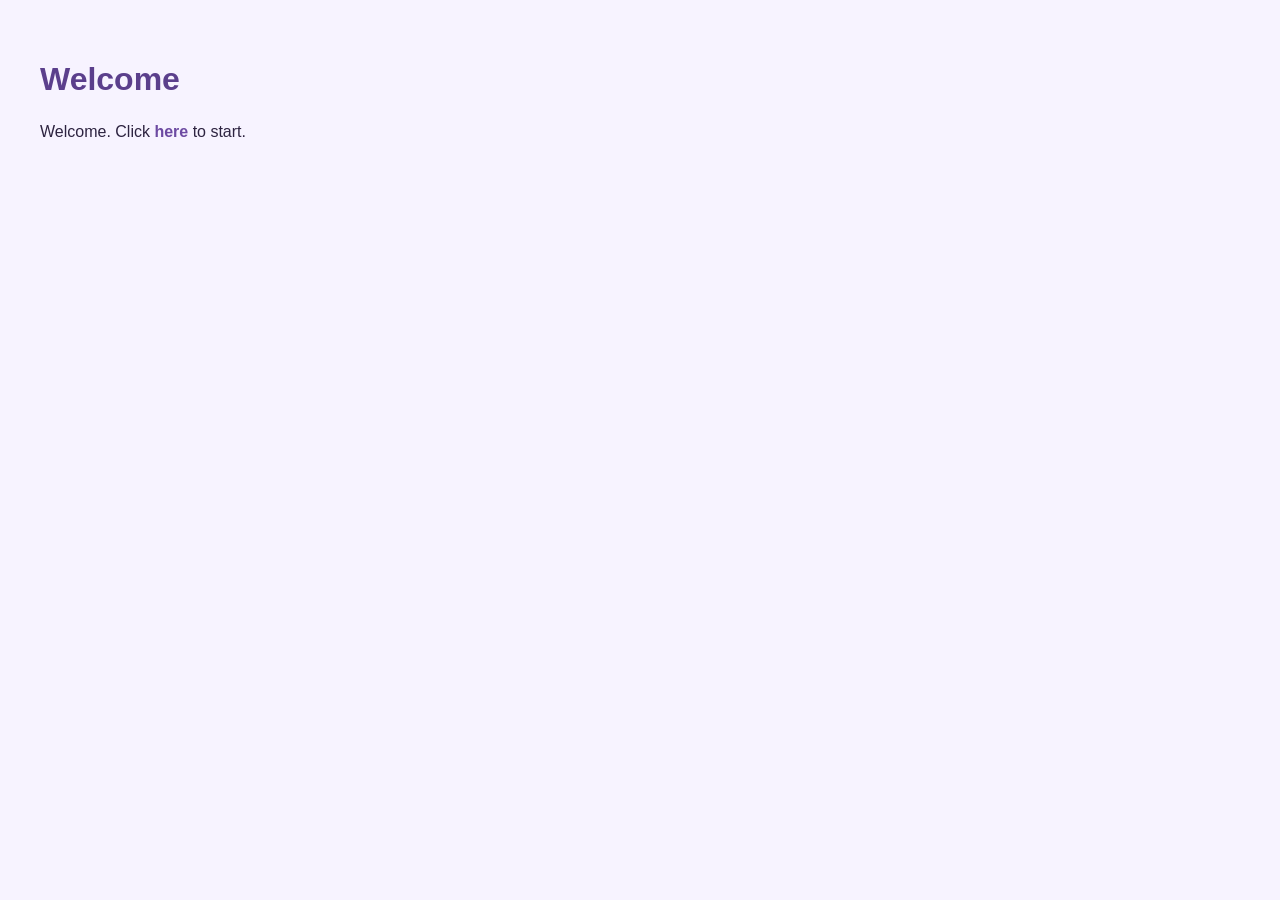
<file: web/index.html>
<!DOCTYPE html>

<html>
    <head>
         <title>Welcome Page</title>
        <meta charset="UTF-8">
        <meta name="viewport" content="width=device-width, initial-scale=1.0">
        
        <link rel="stylesheet" href="Styles/myStyles.css">
    </head>
    <body>
        <h1>Welcome</h1>
        
        <p>
            Welcome.
            Click <a href="menu.html">here</a> to start.
        </p>
    </body>
</html>
</file>
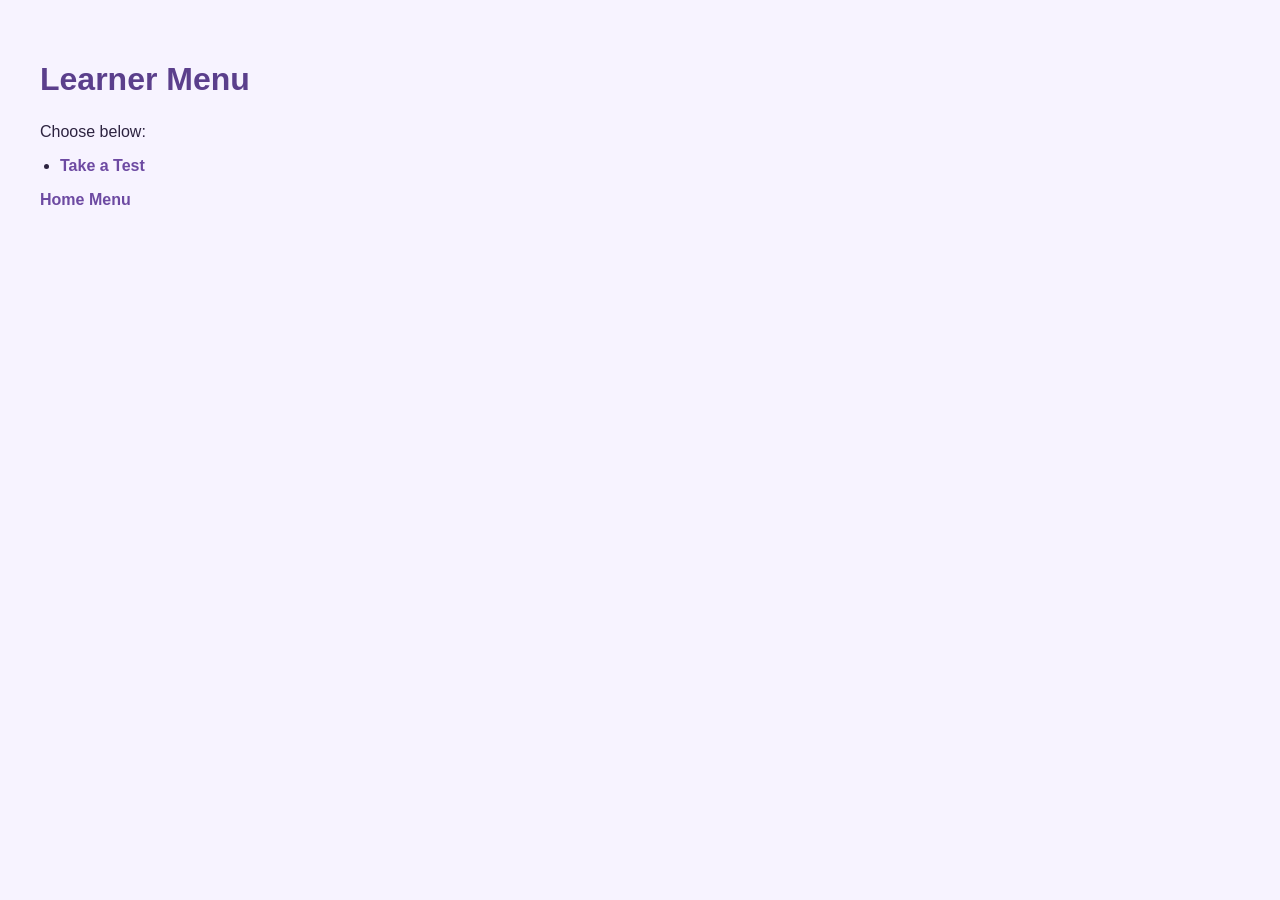
<file: web/learner_menu.html>
<!DOCTYPE html>

<html>
    <head>
        <title>Learner Menu Page</title>
        <meta charset="UTF-8">
        <meta name="viewport" content="width=device-width, initial-scale=1.0">
        <link rel="stylesheet" href="Styles/myStyles.css"> 
    </head>
    <body>
        <h1>Learner Menu</h1>
        <p>
            Choose below:
        </p>
        
        <ul>
            <li><a href="take_test.jsp">Take a Test</a></li>
           
            
        </ul>
        
         <a href="index.html">Home</a>
        <a href="menu.html">Menu</a>

        
    </body>
</html>
</file>
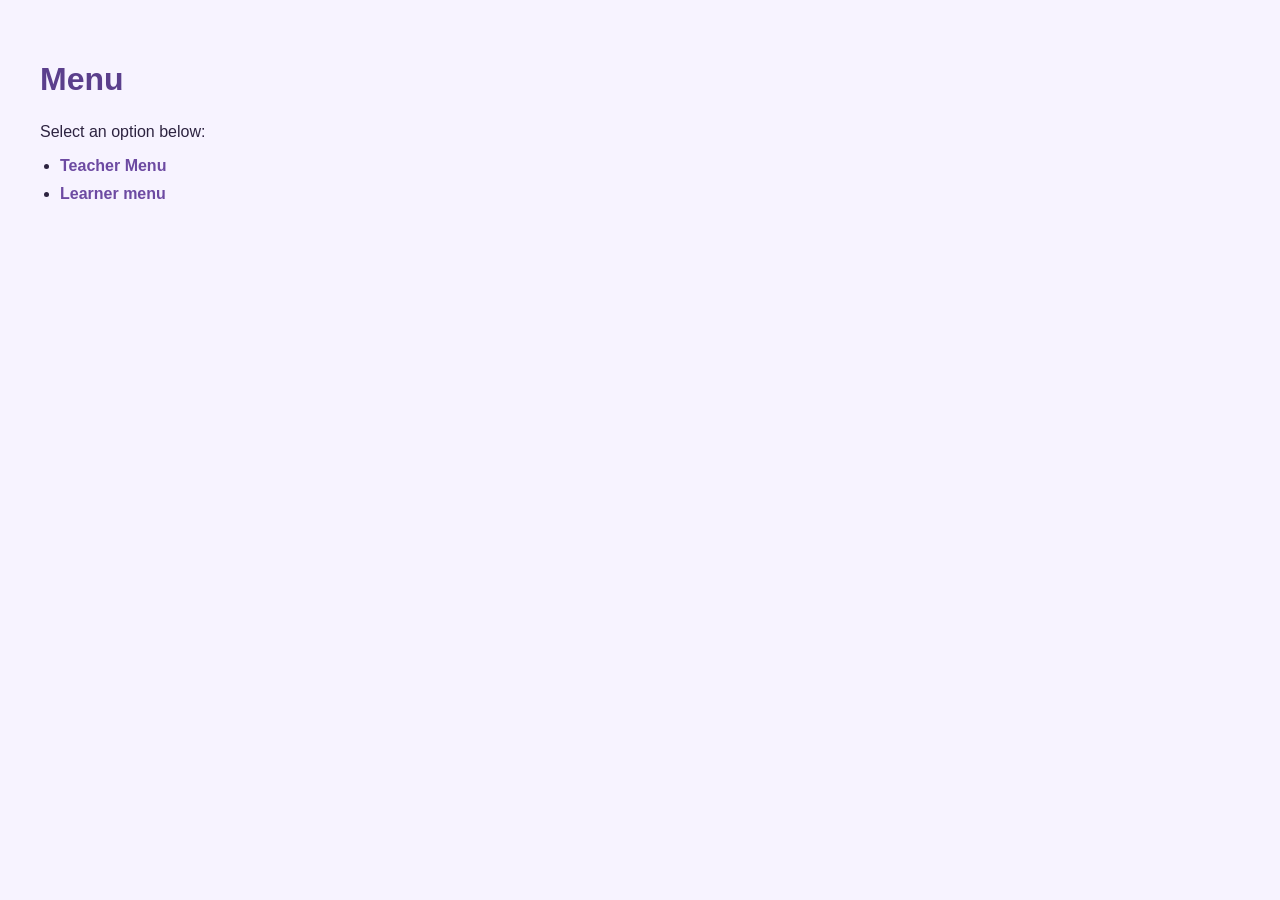
<file: web/menu.html>
<!DOCTYPE html>

<html>
    <head>
        <title>Menu Page</title>
        <meta charset="UTF-8">
        <meta name="viewport" content="width=device-width, initial-scale=1.0">
        
        <link rel="stylesheet" href="Styles/myStyles.css">
    </head>
    <body>
        <h1>Menu</h1>
        <p>
            Select an option below:
        </p>
        <ul> 
    <li><a href="teacher_menu.html">Teacher Menu</a></li>
    <li><a href="learner_menu.html">Learner menu</a></li>
    </ul>
    </body>
</html>
</file>
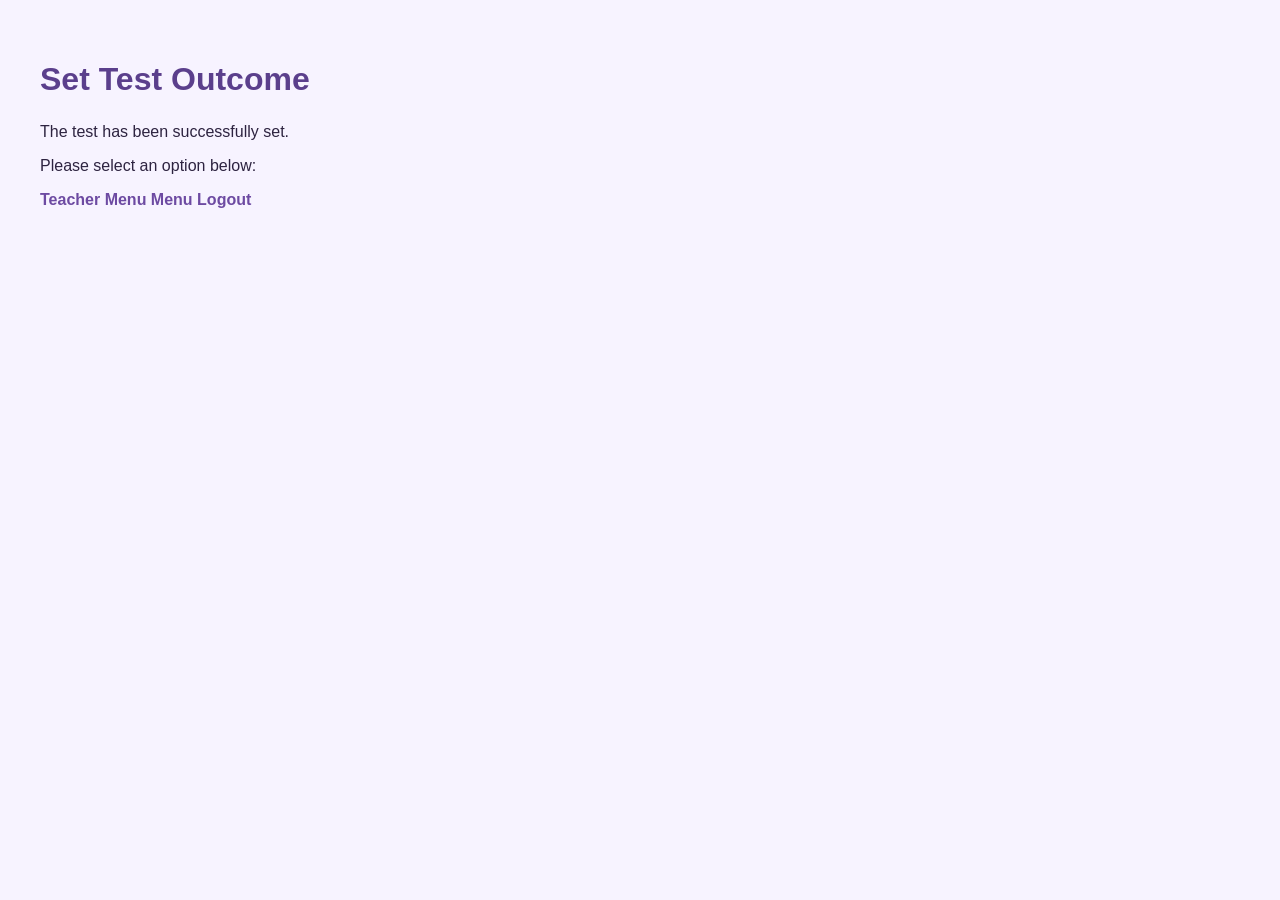
<file: web/setTestOutcome.html>
<!DOCTYPE html>

<html>
    <head>
        <title>Set Test Outcome Page</title>
        <meta charset="UTF-8">
        <meta name="viewport" content="width=device-width, initial-scale=1.0">
        
        <link rel="stylesheet" href="Styles/myStyles.css"> 
    </head>
    <body>
        <h1>Set Test Outcome</h1>
        
        <p>
            The test has been successfully set.
        </p>
        
        <p>
           Please select an option below:
        </p>
        
        <a href="teacher_menu.html">Teacher Menu</a>
        <a href="menu.html">Menu</a>
        <a href="LogoutServlet.do">Logout</a>
        
    </body>
</html>
</file>
<file: web/Styles/myStyles.css>
body {
    font-family: Arial, sans-serif;
    background-color: #f7f3ff;
    margin: 0;
    padding: 40px;
    color: #2d2340;
}

h1 {
    color: #5b3f8c;
    margin-bottom: 25px;
}

h2 {
    color: #6d4aa2;
}

h3 {
    color: #7657a8;
}

table {
    border-collapse: collapse;
    width: 70%;
    background-color: white;
    margin-top: 20px;
    border-radius: 8px;
    overflow: hidden;
    box-shadow: 0 3px 10px rgba(91, 63, 140, 0.12);
}

th {
    background-color: #6d4aa2 !important;
    color: #ffffff !important;
    padding: 14px;
    text-align: left;
    font-weight: bold;
}

td {
    border: 1px solid #e6def2;
    padding: 14px;
}

tr:nth-child(even) {
    background-color: #faf8ff;
}

tr:hover {
    background-color: #f0e9ff;
}



a {
    color: #6d4aa2;
    text-decoration: none;
    font-weight: bold;
}

a:hover {
    color: #4d3275;
    text-decoration: underline;
}


input[type="submit"],
button {
    background-color: #6d4aa2;
    color: white;
    border: none;
    padding: 11px 22px;
    cursor: pointer;
    border-radius: 6px;
    font-size: 14px;
}

input[type="submit"]:hover,
button:hover {
    background-color: #563783;
}



input[type="text"],
input[type="number"],
input[type="password"] {
    padding: 9px;
    border: 1px solid #cbbbe3;
    border-radius: 5px;
    background-color: white;
}

input[type="text"]:focus,
input[type="number"]:focus,
input[type="password"]:focus {
    outline: none;
    border-color: #6d4aa2;
}




.question {
    background-color: white;
    padding: 25px;
    margin-bottom: 20px;
    width: 70%;
    border: 1px solid #e1d5f0;
    border-radius: 8px;
    box-shadow: 0 3px 10px rgba(91, 63, 140, 0.10);
}



.results {
    background-color: white;
    padding: 25px;
    width: 70%;
    border: 1px solid #e1d5f0;
    border-radius: 8px;
    box-shadow: 0 3px 10px rgba(91, 63, 140, 0.10);
}


/* =========================
   QUESTION OUTCOMES
   ========================= */

.outcomes {
    background-color: white;
    padding: 20px;
    width: 70%;
    border: 1px solid #e1d5f0;
    border-radius: 8px;
    line-height: 1.7;
    box-shadow: 0 3px 10px rgba(91, 63, 140, 0.10);
}




ul {
    padding-left: 20px;
}

li {
    margin-bottom: 10px;
}
</file>
